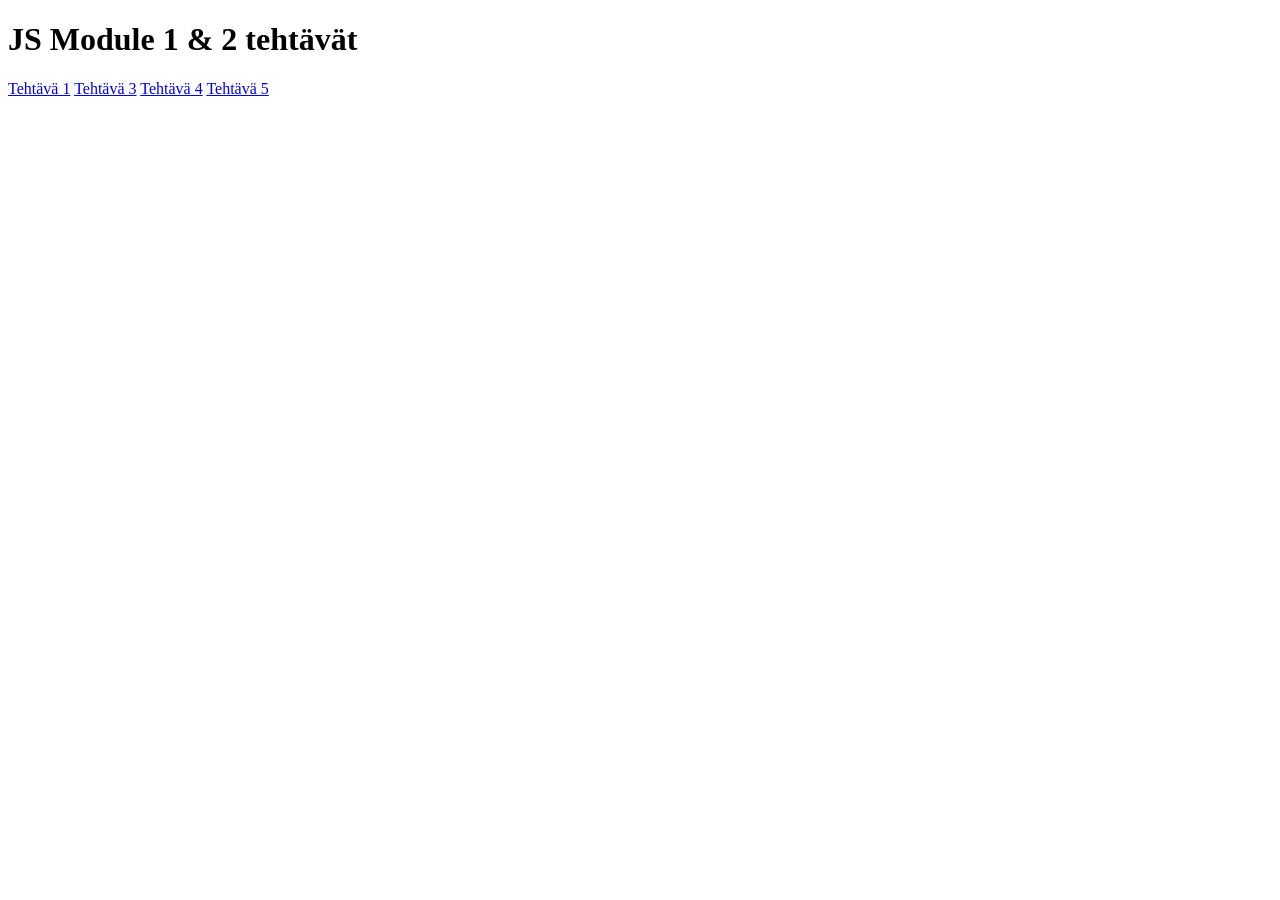
<file: Module 1 & 2/index.html>
<!DOCTYPE html>
<html lang="en">
<head>
    <meta charset="UTF-8">
    <meta name="viewport" content="width=device-width, initial-scale=1.0">
    <title>JS 1 & 2</title>
</head>
<body>
    <h1>JS Module 1 & 2 tehtävät</h1>
    <a href="1-1/index.html">Tehtävä 1</a>
    <a href="1-3/index.html">Tehtävä 3</a>
    <a href="1-4/index.html">Tehtävä 4</a>
    <a href="1-5/index.html">Tehtävä 5</a>
</body>
</html>
</file>
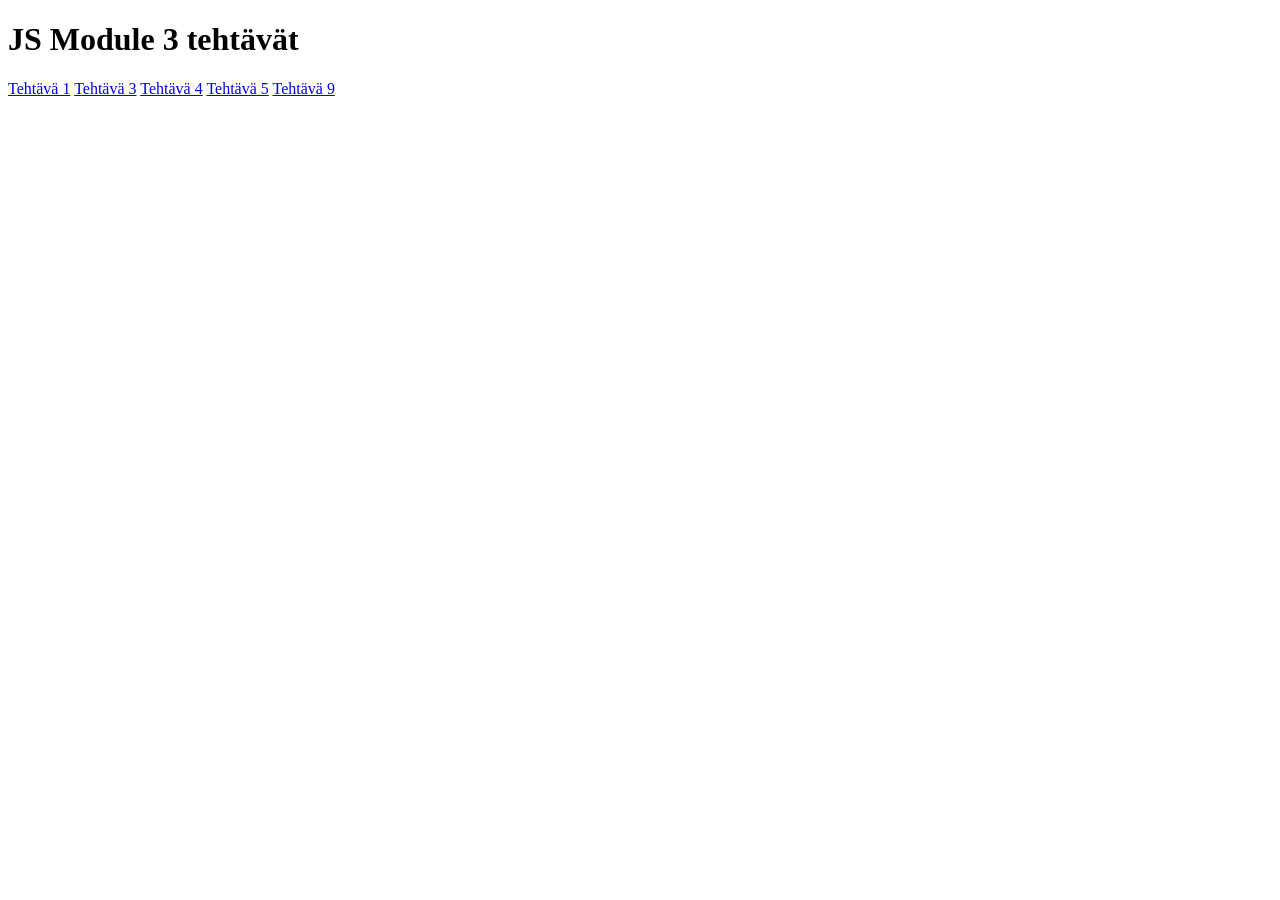
<file: Module 3/index.html>
<!DOCTYPE html>
<html lang="en">
<head>
    <meta charset="UTF-8">
    <meta name="viewport" content="width=device-width, initial-scale=1.0">
    <title>JS 3</title>
</head>
<body>
    <h1>JS Module 3 tehtävät</h1>
    <a href="3-1/index.html">Tehtävä 1</a>
    <a href="3-3/index.html">Tehtävä 3</a>
    <a href="3-4/index.html">Tehtävä 4</a>
    <a href="3-5/index.html">Tehtävä 5</a>
    <a href="3-9/index.html">Tehtävä 9</a>
</body>
</html>
</file>
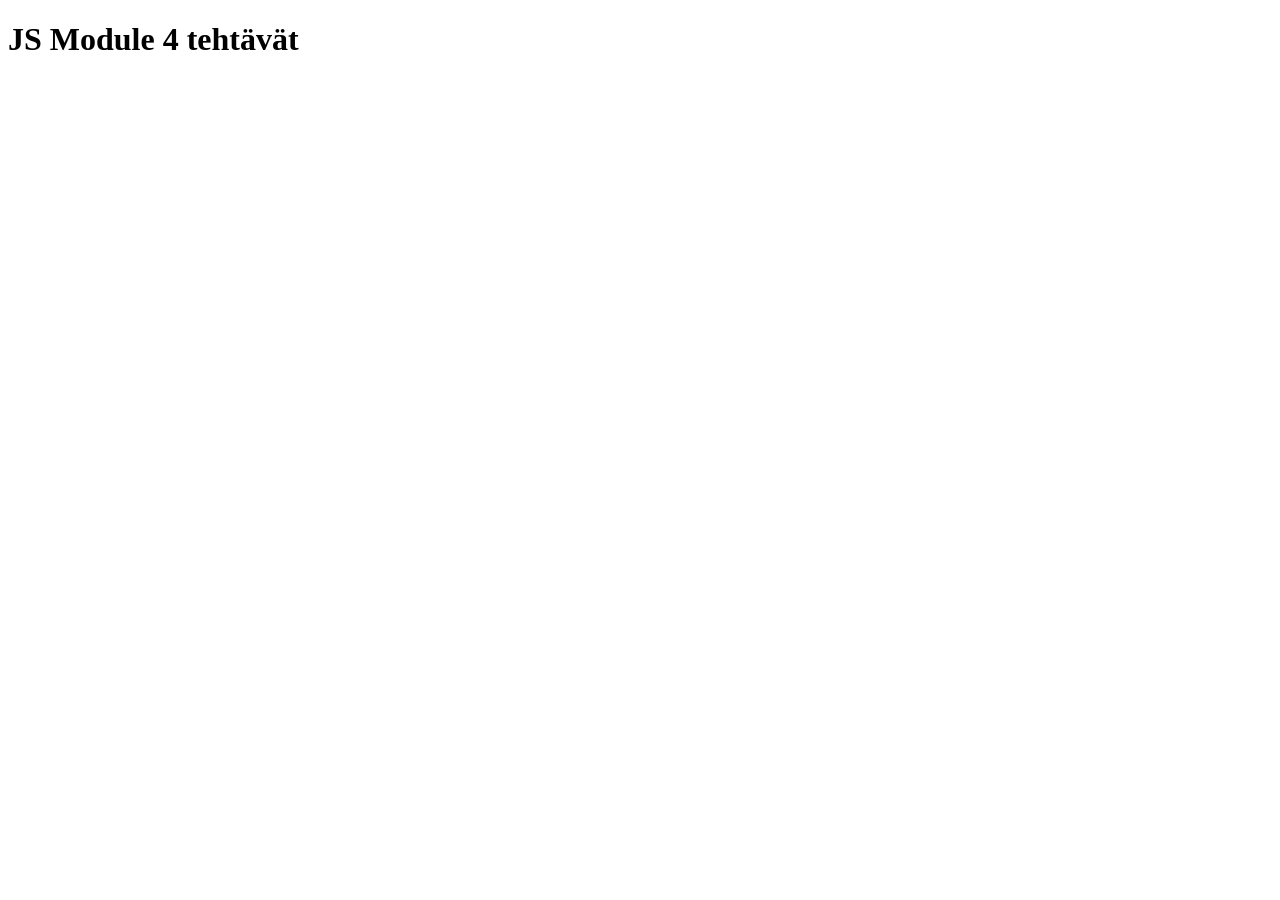
<file: Module 4/index.html>
<!DOCTYPE html>
<html lang="en">
<head>
    <meta charset="UTF-8">
    <meta name="viewport" content="width=device-width, initial-scale=1.0">
    <title>JS 4 </title>
</head>
<body>
    <h1>JS Module 4 tehtävät</h1>
</body>
</html>
</file>
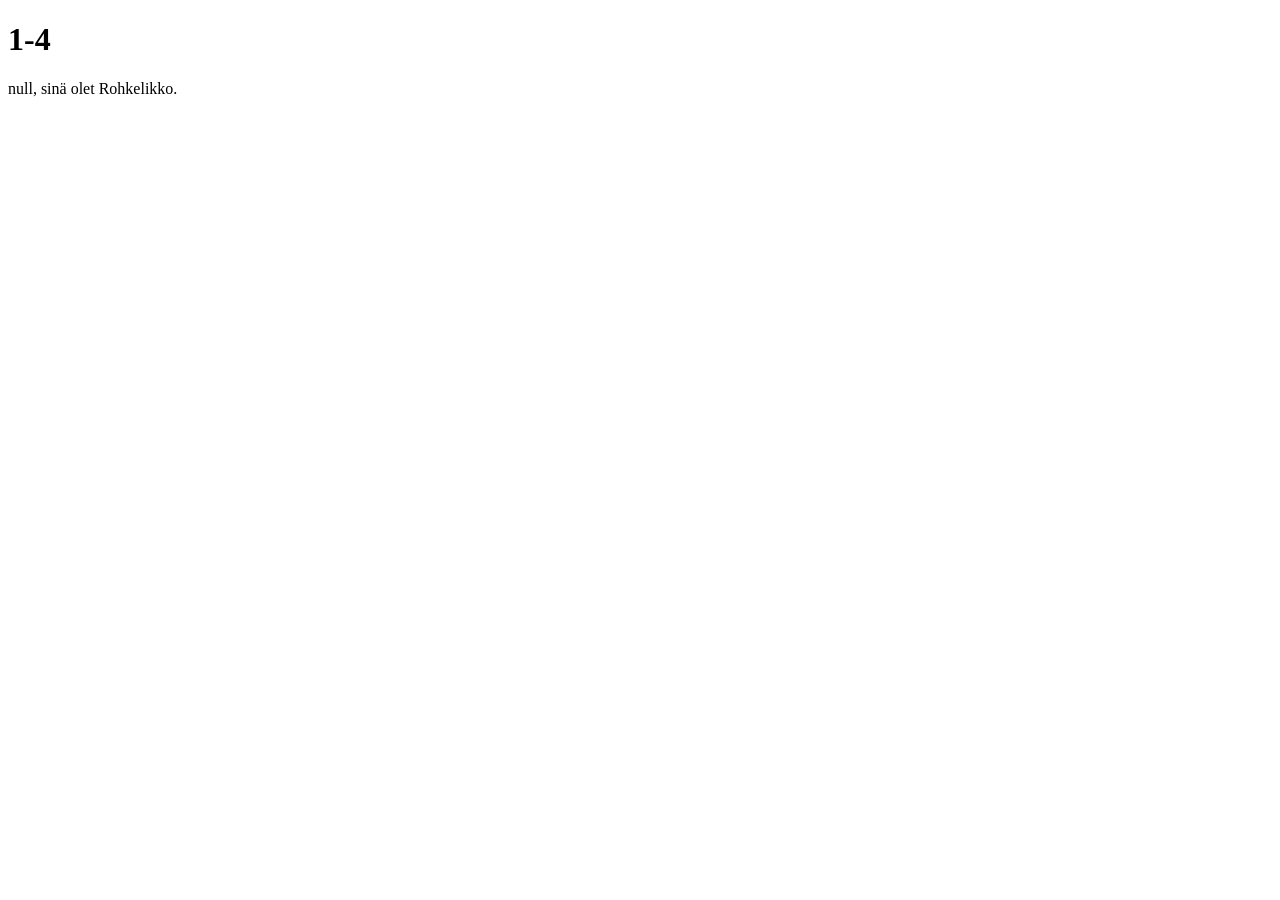
<file: Module 1 & 2/1-4/index.html>
<!DOCTYPE html>
<html lang="en">
<head>
    <meta charset="UTF-8">
    <meta name="viewport" content="width=device-width, initial-scale=1.0">
    <title>JS 1-4</title>
    <script src="scripts.js" defer></script>

</head>
<body>
    <h1>1-4</h1>
    <p id="target"></p>

</body>
</html>
</file>
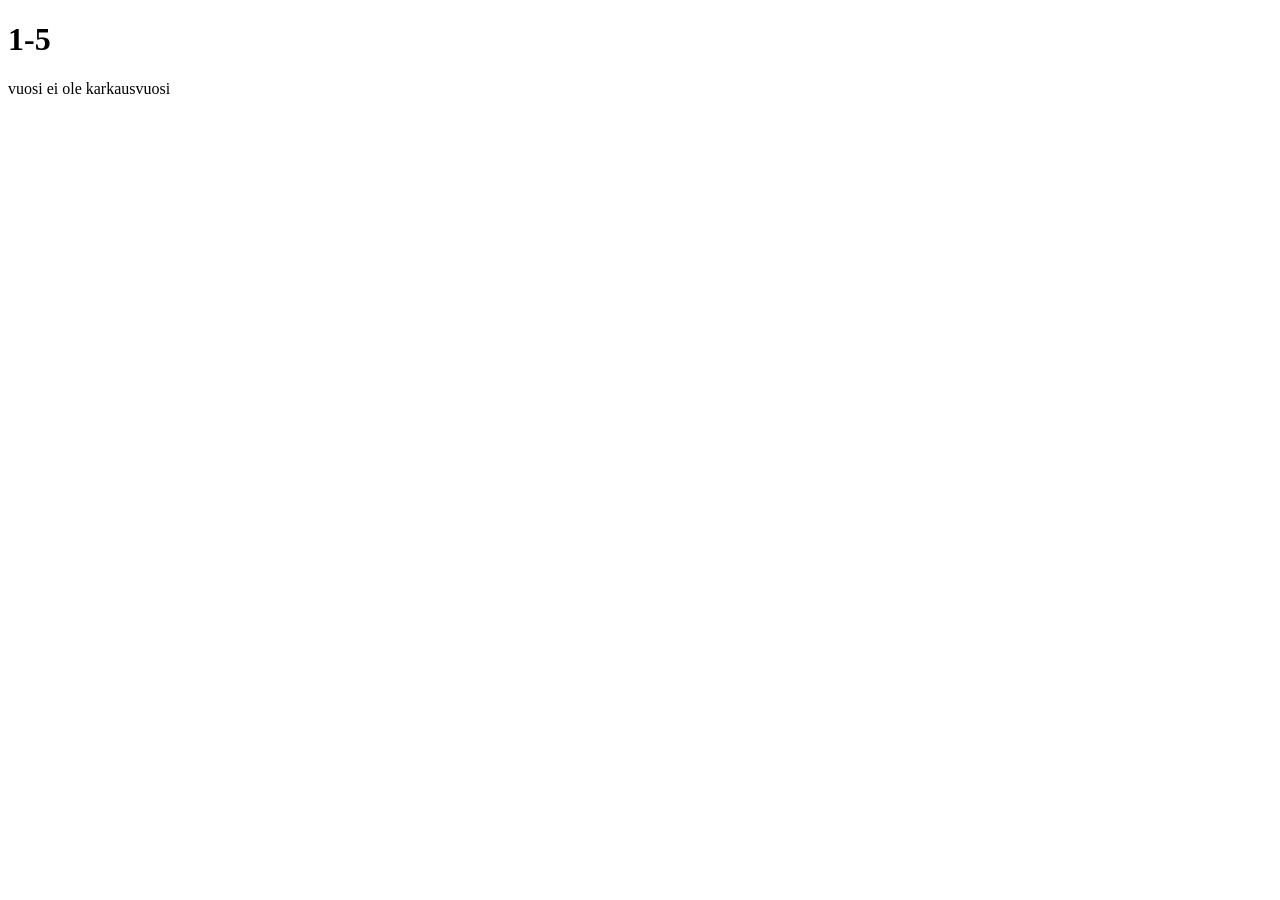
<file: Module 1 & 2/1-5/index.html>
<!DOCTYPE html>
<html lang="en">
<head>
    <meta charset="UTF-8">
    <meta name="viewport" content="width=device-width, initial-scale=1.0">
    <title>JS 1-5</title>
    <script src="scripts.js" defer></script>

</head>
<body>
    <h1>1-5</h1>
    <p id="target"></p>

</body>
</html>
</file>
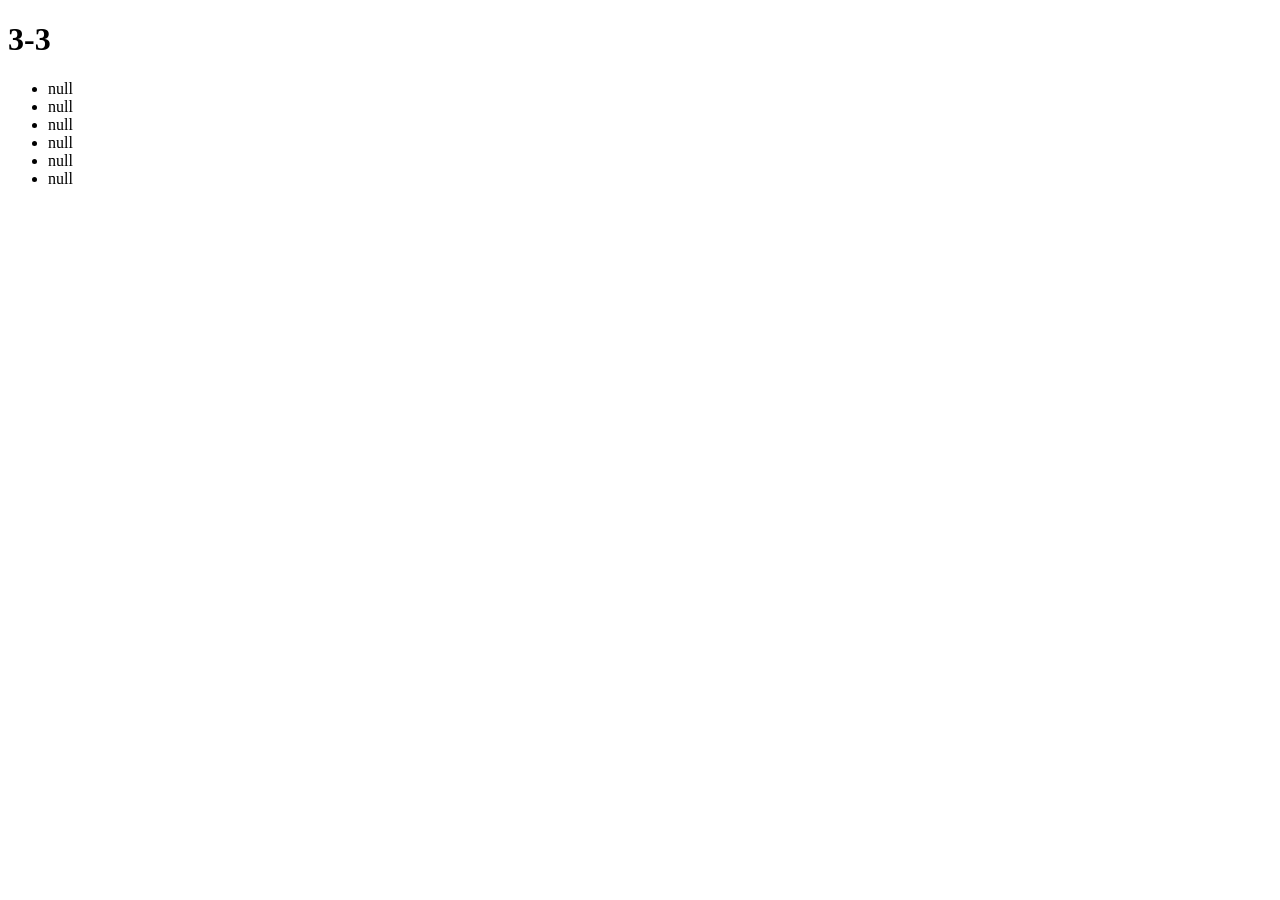
<file: Module 3/3-3/index.html>
<!DOCTYPE html>
<html lang="en">
<head>
    <meta charset="UTF-8">
    <meta name="viewport" content="width=device-width, initial-scale=1.0">
    <title>Module 3. 3-3</title>
    <script src="scripts.js" defer></script>
</head>
<body>
    <h1>3-3</h1>
    <ul id="target"></ul>
</body>
</html>
</file>
